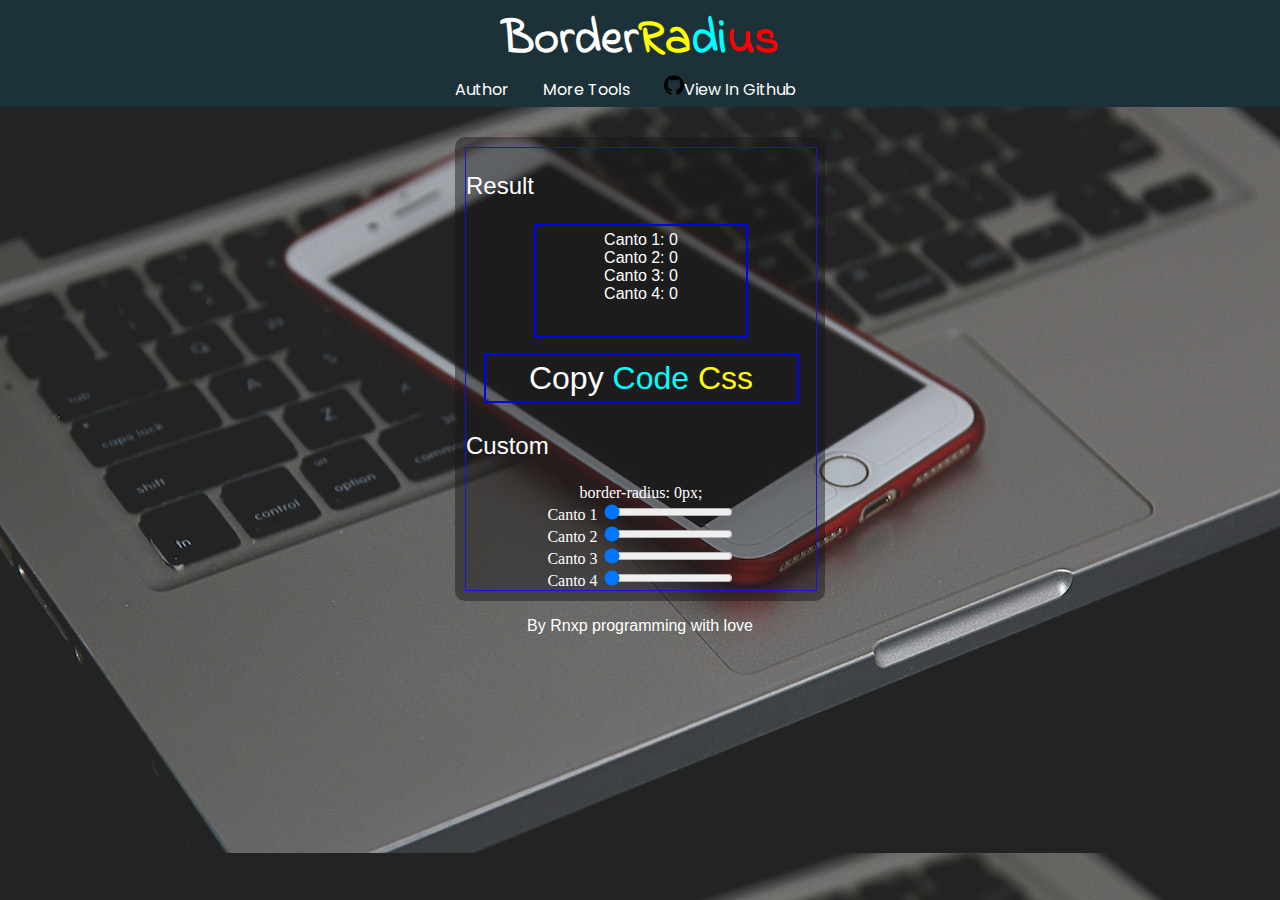
<file: index.html>
<!DOCTYPE html>
<html lang="en">
<head>
    <meta charset="UTF-8">
    <meta name="viewport" content="width=device-width, initial-scale=1.0">
    <meta http-equiv="X-UA-Compatible" content="ie=edge">
    <title>Border Radius Generate</title>
    <link rel="stylesheet" href="style.css">
</head>
<body>
    <header>
        <h1>Border<span id="spn-yellow">Ra<span id="spn-blue">di</span><span id="spn-purple">us</span></h1>
        <nav>
            <a href="https://github.com/SrXitme">Author</a>
            <a href="">More Tools</a>
            <a href="https://github.com/SrXitme/Border-Radius-generate.git"><img src="src/images/25231.png">View In Github</a>
        </nav>
    </header>
    <main>
    
     <div id="content">
            <p>Result</p>
       <div id="div-radius">
        <p class="cntnamee">Canto 1: </p><p class="conf-border">0 </p>
        <br>  
        <p class="cntnamee">Canto 2: </p><p class="conf-border"> 0</p>
         <br>
        <p class="cntnamee">Canto 3: </p><p class="conf-border">0</p>
         <br>
           <p class="cntnamee">Canto 4: </p>   <p class="conf-border">0</p>
           
       </div>
       <button id="btn-radius" onclick="copy()">Copy <span id="spn-blue">Code</span> <span id="spn-yellow">Css</span></button>
       <div id="sett">
            <p>Custom</p>
            <label id="view">border-radius: 0px;</label>
            <br>
           <label id="cntn1">Canto 1</label>
           <input type="range" id="cnt" min="0"value="0" max="100" onchange="mod()">
           <br>
           <label id="cntn2">Canto 2</label>
           <input type="range" id="cnt2" value="0" min="0" max="100" onchange="mod()">       
           <br>
           <label id="cntn3">Canto 3</label>
           <input type="range" id="cnt3" value="0" min="0" max="100" onchange="mod()">
           
          
           <br>
           <label id="cntn4">Canto 4</label>
           <input type="range" id="cnt4" value="0" min="0" max="100" onchange="mod()">
           <br>
          
        </div>
     </div>

    
    </main>
<footer>
    <p id="spc">By Rnxp programming with love</p>
</footer>
<script src="src/scripts/main.js"></script>
</body>
</html>
</file>
<file: style.css>
@import url('https://fonts.googleapis.com/css2?family=Indie+Flower&family=Poppins:wght@300&display=swap');;

* {
    padding: 0px;
    margin: 0px
}
body{
    margin: 0px;
    padding: 0px;
    background-color: #261b84;
    background-image: url('src/images/back.jpg');
    
}

h1{
    font-family: 'Indie Flower', cursive;
    font-size: 3em;
    text-align: center;
    color: white;
    margin: 0px;
    
}
header{
    padding: 5px;
    background-color: rgb(29, 50, 56);
    text-align: center;
    

}
a{
    text-decoration: none;
    font-size: 1em;
    color:white; 
    padding: 0px;
    padding-right: 30px;
    text-align: center;
    font-family: 'Poppins', sans-serif;

}
main {
    padding: 10px;
    margin: 0px auto;
    margin-top: 30px;
    width: 350px;
    background-color: rgba(24, 21, 21, 0.47); 
    border-radius: 10px;
    text-align: center;
    
    

}
#div-radius{
    height: 100px;
    width: 200px;
    border: 2px solid blue;
    padding: 5px;
    margin: 10px auto;
    border-radius: 0px; 

}
#content{
    border: 1px rgb(20, 20, 223) solid;
    width: 100%;
    height: 100%;

}
#btn-radius{
    width: 90%;
    height: 50px;
    border: 2px solid blue;
    background: transparent;
    margin: 5px;
    color: white;
    font-size: 2em;
   
}
p{
    font-family: Impact, Haettenschweiler, 'Arial Narrow Bold', sans-serif;
    font-size: 1.5em;
    color: white;
    text-align: left;
}
input{
    text-align: left;
}
.conf-border{
    font-size: 1em;
    display: inline;
    
}
#spn-yellow{
    color: yellow;
}
#spn-blue{
    color: cyan;
}
#spn-purple{
    color: red;
}
a:hover{
    background-color: blue;
    border-radius: 10px;
    font-size: 25px;
}
label{
    color: white;
}
.cntnamee{
    font-size: 1em;
    color: white;
    display: inline;
}
#spc{
 font-size: 1em;
 text-align: center;

}
img{
    height: 20px;
    width: 20px;
}
</file>
